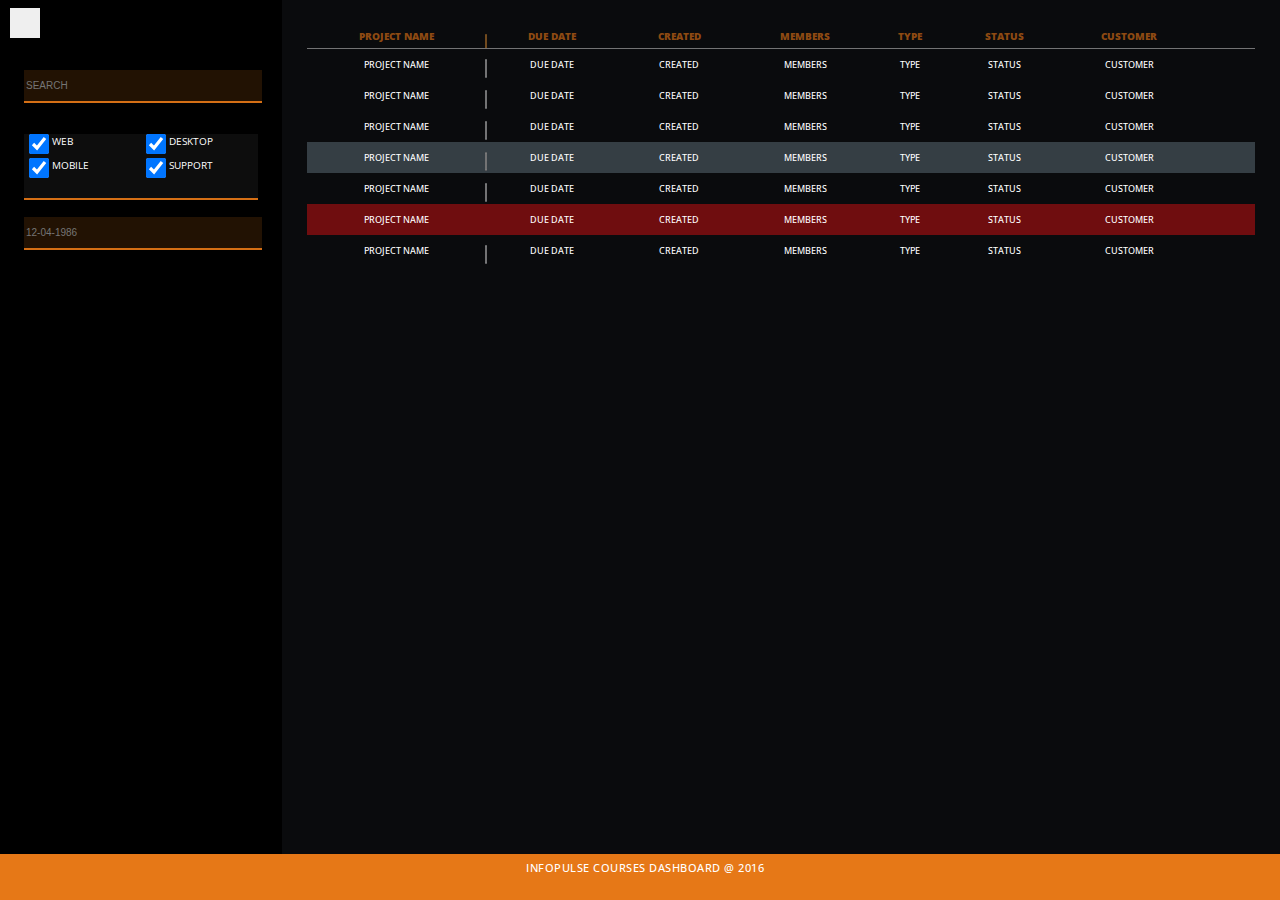
<file: index.html>
<!doctype html>
<html lang="en">

<head>
	<title>Base template</title>
	<meta charset="utf-8">
	<meta name="viewport" content="width=device-width, initial-scale=1.0">
	<meta http-equiv="X-UA-Compatible" content="ie=edge">
	<link rel="stylesheet" href="css/style.css">
</head>

<body>
	<!-- Main wraper -->
	<div class="wraper">
		<div class="content-wraper">
			<!-- Side bar -->
			<div class="side-bar">
				<button class="main-menu"></button>
				<form action="get" name="filter-form" class="filter-form">
					<div class="wrap-input">
						<label for="search"></label>
						<input type="text" id="search" name="search" placeholder="search" class="input-text">
					</div>
					<div class="wrap-checkbox">
						<div class="filter-type">
							<div class="filter">
								<input type="checkbox" id="web" name="web" checked>
								<label for="web">web</label>
							</div>
							<div class="filter">
								<input type="checkbox" id="desktop" name="desktop" checked>
								<label for="desktop">desktop</label>
							</div>
						</div>
						<div class="filter-type">
							<div class="filter">
								<input type="checkbox" id="mobile" name="mobile" checked>
								<label for="mobile">mobile</label>
							</div>
							<div class="filter">
								<input type="checkbox" id="support" name="support" checked>
								<label for="support">support</label>
							</div>
						</div>
					</div>
					<div class="wrap-input">
						<label for="date"></label>
						<input type="text" id="date" name="date" class="input-text date-picker" placeholder="12-04-1986">
					</div>
				</form>
			</div>
			<!-- Data sets -->
			<div class="data-set">
				<table>
					<thead>
						<tr>
							<th>project name</th>
							<th>due date</th>
							<th>created</th>
							<th>members</th>
							<th>type</th>
							<th>status</th>
							<th>customer</th>
							<th></th>
						</tr>
						<tr>
							<td>project name</td>
							<td>due date</td>
							<td>created</td>
							<td>members</td>
							<td>type</td>
							<td>status</td>
							<td>customer</td>
							<td></td>
						</tr>
						<tr>
							<td>project name</td>
							<td>due date</td>
							<td>created</td>
							<td>members</td>
							<td>type</td>
							<td>status</td>
							<td>customer</td>
							<td></td>
						</tr>
						<tr>
							<td>project name</td>
							<td>due date</td>
							<td>created</td>
							<td>members</td>
							<td>type</td>
							<td>status</td>
							<td>customer</td>
							<td></td>
						</tr>
						<tr class="tr-gray">
							<td>project name</td>
							<td>due date</td>
							<td>created</td>
							<td>members</td>
							<td>type</td>
							<td>status</td>
							<td>customer</td>
							<td></td>
						</tr>
						<tr>
							<td>project name</td>
							<td>due date</td>
							<td>created</td>
							<td>members</td>
							<td>type</td>
							<td>status</td>
							<td>customer</td>
							<td></td>
						</tr>
						<tr class="tr-red">
							<td>project name</td>
							<td>due date</td>
							<td>created</td>
							<td>members</td>
							<td>type</td>
							<td>status</td>
							<td>customer</td>
							<td></td>
						</tr>
						<tr>
							<td>project name</td>
							<td>due date</td>
							<td>created</td>
							<td>members</td>
							<td>type</td>
							<td>status</td>
							<td>customer</td>
							<td></td>
						</tr>
					</thead>
				</table>
			</div>
			<!-- Footer -->
		</div>
		<footer>
			<p>infopulse courses dashboard &#64; 2016</p>
		</footer>
	</div>
</body>

</html>
</file>
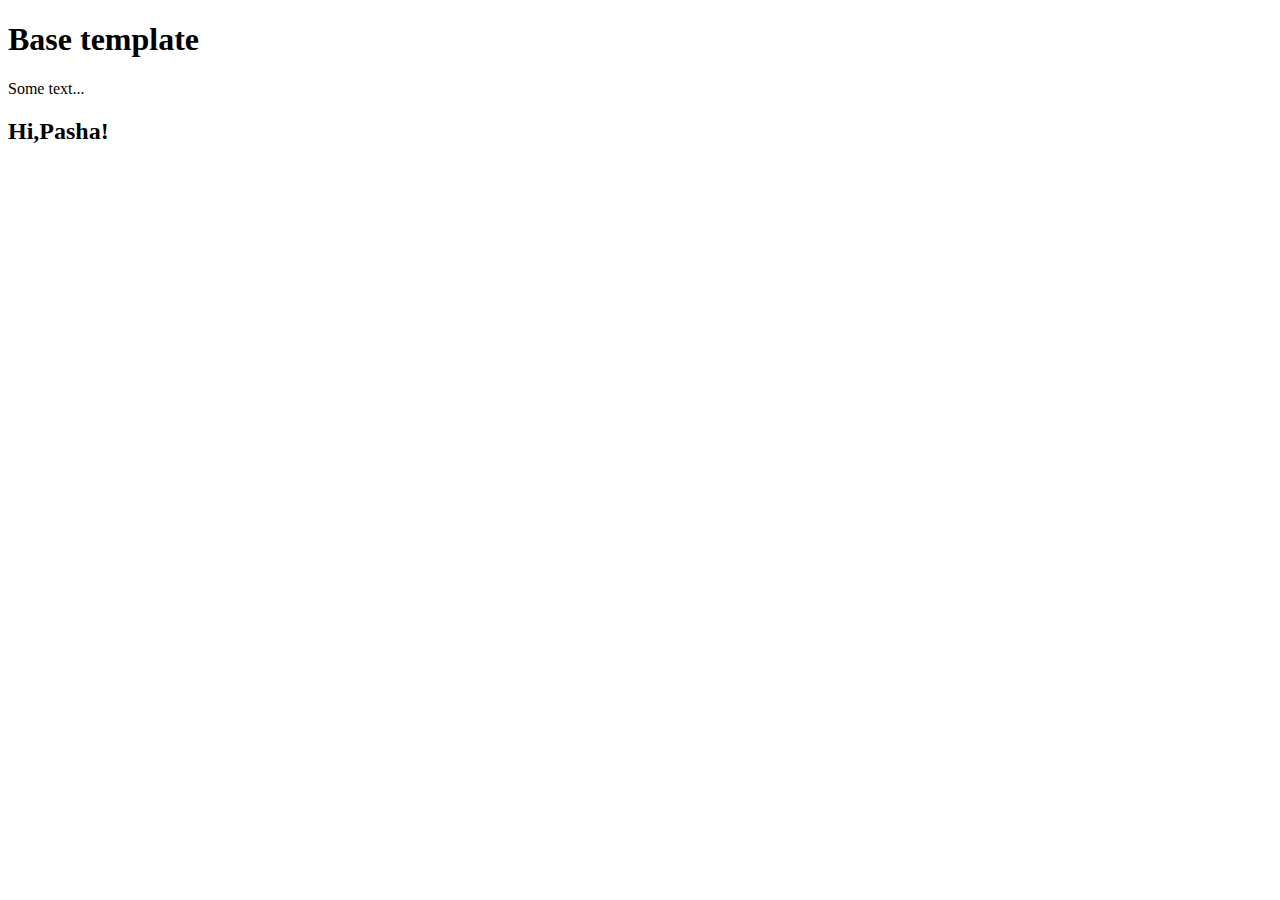
<file: index.html.html>
<!doctype html>
<html lang="en">
	<head>
		<title>Base template</title>
		<meta charset="utf-8">
	</head>
	<body>
		<section>
			<h1>Base template</h1>
			<p>Some text...</p>
			<h2>Hi,Pasha!</h2>
		</section>
	</body>
</html>
</file>
<file: css/style.css>
@import url(https://fonts.googleapis.com/css?family=Open+Sans+Condensed:300);

/*! normalize.css v5.0.0 | MIT License | github.com/necolas/normalize.css */


/**
 * 1. Change the default font family in all browsers (opinionated).
 * 2. Correct the line height in all browsers.
 * 3. Prevent adjustments of font size after orientation changes in
 *    IE on Windows Phone and in iOS.
 */


/* Document
   ========================================================================== */

html {
    font-family: sans-serif;
    /* 1 */
    line-height: 1.15;
    /* 2 */
    -ms-text-size-adjust: 100%;
    /* 3 */
    -webkit-text-size-adjust: 100%;
    /* 3 */
}


/* Sections
   ========================================================================== */


/**
 * Remove the margin in all browsers (opinionated).
 */

body {
    margin: 0;
}


/**
 * Add the correct display in IE 9-.
 */

article, aside, footer, header, nav, section {
    display: block;
}


/**
 * Correct the font size and margin on `h1` elements within `section` and
 * `article` contexts in Chrome, Firefox, and Safari.
 */

h1 {
    font-size: 2em;
    margin: 0.67em 0;
}


/* Grouping content
   ========================================================================== */


/**
 * Add the correct display in IE 9-.
 * 1. Add the correct display in IE.
 */

figcaption, figure, main {
    /* 1 */
    display: block;
}


/**
 * Add the correct margin in IE 8.
 */

figure {
    margin: 1em 40px;
}


/**
 * 1. Add the correct box sizing in Firefox.
 * 2. Show the overflow in Edge and IE.
 */

hr {
    box-sizing: content-box;
    /* 1 */
    height: 0;
    /* 1 */
    overflow: visible;
    /* 2 */
}


/**
 * 1. Correct the inheritance and scaling of font size in all browsers.
 * 2. Correct the odd `em` font sizing in all browsers.
 */

pre {
    font-family: monospace, monospace;
    /* 1 */
    font-size: 1em;
    /* 2 */
}


/* Text-level semantics
   ========================================================================== */


/**
 * 1. Remove the gray background on active links in IE 10.
 * 2. Remove gaps in links underline in iOS 8+ and Safari 8+.
 */

a {
    background-color: transparent;
    /* 1 */
    -webkit-text-decoration-skip: objects;
    /* 2 */
}


/**
 * Remove the outline on focused links when they are also active or hovered
 * in all browsers (opinionated).
 */

a:active, a:hover {
    outline-width: 0;
}


/**
 * 1. Remove the bottom border in Firefox 39-.
 * 2. Add the correct text decoration in Chrome, Edge, IE, Opera, and Safari.
 */

abbr[title] {
    border-bottom: none;
    /* 1 */
    text-decoration: underline;
    /* 2 */
    text-decoration: underline dotted;
    /* 2 */
}


/**
 * Prevent the duplicate application of `bolder` by the next rule in Safari 6.
 */

b, strong {
    font-weight: inherit;
}


/**
 * Add the correct font weight in Chrome, Edge, and Safari.
 */

b, strong {
    font-weight: bolder;
}


/**
 * 1. Correct the inheritance and scaling of font size in all browsers.
 * 2. Correct the odd `em` font sizing in all browsers.
 */

code, kbd, samp {
    font-family: monospace, monospace;
    /* 1 */
    font-size: 1em;
    /* 2 */
}


/**
 * Add the correct font style in Android 4.3-.
 */

dfn {
    font-style: italic;
}


/**
 * Add the correct background and color in IE 9-.
 */

mark {
    background-color: #ff0;
    color: #000;
}


/**
 * Add the correct font size in all browsers.
 */

small {
    font-size: 80%;
}


/**
 * Prevent `sub` and `sup` elements from affecting the line height in
 * all browsers.
 */

sub, sup {
    font-size: 75%;
    line-height: 0;
    position: relative;
    vertical-align: baseline;
}

sub {
    bottom: -0.25em;
}

sup {
    top: -0.5em;
}


/* Embedded content
   ========================================================================== */


/**
 * Add the correct display in IE 9-.
 */

audio, video {
    display: inline-block;
}


/**
 * Add the correct display in iOS 4-7.
 */

audio:not([controls]) {
    display: none;
    height: 0;
}


/**
 * Remove the border on images inside links in IE 10-.
 */

img {
    border-style: none;
}


/**
 * Hide the overflow in IE.
 */

svg:not(:root) {
    overflow: hidden;
}


/* Forms
   ========================================================================== */


/**
 * 1. Change the font styles in all browsers (opinionated).
 * 2. Remove the margin in Firefox and Safari.
 */

button, input, optgroup, select, textarea {
    font-family: sans-serif;
    /* 1 */
    font-size: 100%;
    /* 1 */
    line-height: 1.15;
    /* 1 */
    margin: 0;
    /* 2 */
}


/**
 * Show the overflow in IE.
 * 1. Show the overflow in Edge.
 */

button, input {
    /* 1 */
    overflow: visible;
}


/**
 * Remove the inheritance of text transform in Edge, Firefox, and IE.
 * 1. Remove the inheritance of text transform in Firefox.
 */

button, select {
    /* 1 */
    text-transform: none;
}


/**
 * 1. Prevent a WebKit bug where (2) destroys native `audio` and `video`
 *    controls in Android 4.
 * 2. Correct the inability to style clickable types in iOS and Safari.
 */

button, html [type="button"],
/* 1 */

[type="reset"], [type="submit"] {
    -webkit-appearance: button;
    /* 2 */
}


/**
 * Remove the inner border and padding in Firefox.
 */

button::-moz-focus-inner, [type="button"]::-moz-focus-inner, [type="reset"]::-moz-focus-inner, [type="submit"]::-moz-focus-inner {
    border-style: none;
    padding: 0;
}


/**
 * Restore the focus styles unset by the previous rule.
 */

button:-moz-focusring, [type="button"]:-moz-focusring, [type="reset"]:-moz-focusring, [type="submit"]:-moz-focusring {
    outline: 1px dotted ButtonText;
}


/**
 * Change the border, margin, and padding in all browsers (opinionated).
 */

fieldset {
    border: 1px solid #c0c0c0;
    margin: 0 2px;
    padding: 0.35em 0.625em 0.75em;
}


/**
 * 1. Correct the text wrapping in Edge and IE.
 * 2. Correct the color inheritance from `fieldset` elements in IE.
 * 3. Remove the padding so developers are not caught out when they zero out
 *    `fieldset` elements in all browsers.
 */

legend {
    box-sizing: border-box;
    /* 1 */
    color: inherit;
    /* 2 */
    display: table;
    /* 1 */
    max-width: 100%;
    /* 1 */
    padding: 0;
    /* 3 */
    white-space: normal;
    /* 1 */
}


/**
 * 1. Add the correct display in IE 9-.
 * 2. Add the correct vertical alignment in Chrome, Firefox, and Opera.
 */

progress {
    display: inline-block;
    /* 1 */
    vertical-align: baseline;
    /* 2 */
}


/**
 * Remove the default vertical scrollbar in IE.
 */

textarea {
    overflow: auto;
}


/**
 * 1. Add the correct box sizing in IE 10-.
 * 2. Remove the padding in IE 10-.
 */

[type="checkbox"], [type="radio"] {
    box-sizing: border-box;
    /* 1 */
    padding: 0;
    /* 2 */
}


/**
 * Correct the cursor style of increment and decrement buttons in Chrome.
 */

[type="number"]::-webkit-inner-spin-button, [type="number"]::-webkit-outer-spin-button {
    height: auto;
}


/**
 * 1. Correct the odd appearance in Chrome and Safari.
 * 2. Correct the outline style in Safari.
 */

[type="search"] {
    -webkit-appearance: textfield;
    /* 1 */
    outline-offset: -2px;
    /* 2 */
}


/**
 * Remove the inner padding and cancel buttons in Chrome and Safari on macOS.
 */

[type="search"]::-webkit-search-cancel-button, [type="search"]::-webkit-search-decoration {
    -webkit-appearance: none;
}


/**
 * 1. Correct the inability to style clickable types in iOS and Safari.
 * 2. Change font properties to `inherit` in Safari.
 */

::-webkit-file-upload-button {
    -webkit-appearance: button;
    /* 1 */
    font: inherit;
    /* 2 */
}


/* Interactive
   ========================================================================== */


/*
 * Add the correct display in IE 9-.
 * 1. Add the correct display in Edge, IE, and Firefox.
 */

details,
/* 1 */

menu {
    display: block;
}


/*
 * Add the correct display in all browsers.
 */

summary {
    display: list-item;
}


/* Scripting
   ========================================================================== */


/**
 * Add the correct display in IE 9-.
 */

canvas {
    display: inline-block;
}


/**
 * Add the correct display in IE.
 */

template {
    display: none;
}


/* Hidden
   ========================================================================== */


/**
 * Add the correct display in IE 10-.
 */

[hidden] {
    display: none;
}


/*
  * CUSTOM STYLES
*/

.wraper {
    width: 100%;
    background-color: #000;
    position: relative;
}

.wraper, .side-bar, .data-set {
    height: 100vh;
}

.content-wraper {
    display: flex;
}

.side-bar {
    flex-basis: 22%;
    background-color: #000;
}

.data-set {
    flex-basis: 78%;
    background-color: #0a0b0d;
}

body {
    font: 0.75em 'Open Sans Condensed', sans-serif;
    color: #fff;
}
/*--Side bar--*/
.main-menu {
  margin: 8px 0 0 10px;
  width: 30px;
  height: 30px;
  border: none;
  outline: none;
  background: url(../images/button.png) 0 0 no-repeat/25px 19px;
}

.filter-form {
  margin: 2.4em 0;
  padding: 0 2em;
}
.input-text,
label {
  text-transform: uppercase;
  font-size: 10px;
  color: #fff;
}
.input-text {
  width: 100%;
  height: 2.9em;
  padding-left: 2px;
  background-color: #221203;
  border: none;
  outline: none;
  border-bottom: 2px solid #d56f15;
}
.wrap-input {
  position: relative;
}
label[for="search"],
label[for="date"] {
  display: block;
  position: absolute;
  width: 20px;
  height: 20px;
  opacity: .5;
}
label[for="search"] {
  right: -2px;
  top:0;
  background: url(../images/lupa.png) 0 0 no-repeat/20px 20px;
}
label[for="date"] {
  right: -2px;
  top:18px;
  background: url(../images/date-icon.png) 0 0 no-repeat/20px 20px;
}
.wrap-checkbox{
  width: 100%;
  height: 5.3em;
  background-color: #0d0d0d;
  border-bottom: 2px solid #d56f15;
  margin: 2.6em 0 0 0;
}
.filter-type{
  display: flex;
  -webkit-justify-content: center;
  justify-content: center;
}
.filter {
  width: 50%;
  padding: 0 5px;
}
input[type="checkbox"] {
  display: inline-block;
  width: 20px;
  height: 20px;
}
.filter label {
  display: inline-block;
  height: 20px;
  vertical-align: top;
}
.date-picker{
  margin: 1.7em 0 0 0;
}

table {
  width: 95%;
  margin: 2em auto;
  border-collapse: collapse;
}
th{
  text-transform: uppercase;
  font-size: 10px;
  font-weight: 900;
  color: #8e4a12;
  border-bottom: 1px solid #737374;
  padding: 0.5em;
}
td{
  font-size: 9px;
  font-weight: 500;
  padding: 1em;
  text-transform: uppercase;
  text-align: center;
}
tr{
  background-color: #0a0b0d;
  transition: background-color 0.75s linear;
}
tr:hover{
  background-color: #0f1012;
}
.tr-gray {
  background-color: #353e44;
}
.tr-red {
  background: #6f0d0f;
}
.tr-red td:first-of-type {
  background: url(../images/border-orange.png) right 100px no-repeat;
  overflow: hidden;
}
th:first-of-type {
  background: url(../images/border-orange.png) right 10px no-repeat;
}
td:first-of-type {
  background: url(../images/border-grey.png) right 10px no-repeat;
}
td:nth-of-type(8) {
  display: block;
  height: 8px;
  width: 8px;
  background: url("../images/recycle.png") 0 0 no-repeat/24px 28px;
}
.tr-red td:nth-of-type(8) {
  display: block;
  height: 8px;
  width: 8px;
  background: url("../images/recycle-red.png") 0 0 no-repeat/24px 28px;
}
.tr-gray td:nth-of-type(8) {
  display: block;
  height: 8px;
  width: 8px;
  background: url("../images/recycle-gray.png") 0 0 no-repeat/24px 28px;
}


/*--Footer--*/

footer {
    width: 100%;
    height: 36px;
    padding: 5px;
    position: absolute;
    left: 0;
    bottom: 0;
    background-color: #e67817;
}

footer p {
    width: 100%;
    height: auto;
    position: absolute;
    font-size: 11px;
    font-weight: 500;
    letter-spacing: 0.5px;
    text-align: center;
    text-transform: uppercase;
    top: -5px;
    left: 0;
}
</file>
